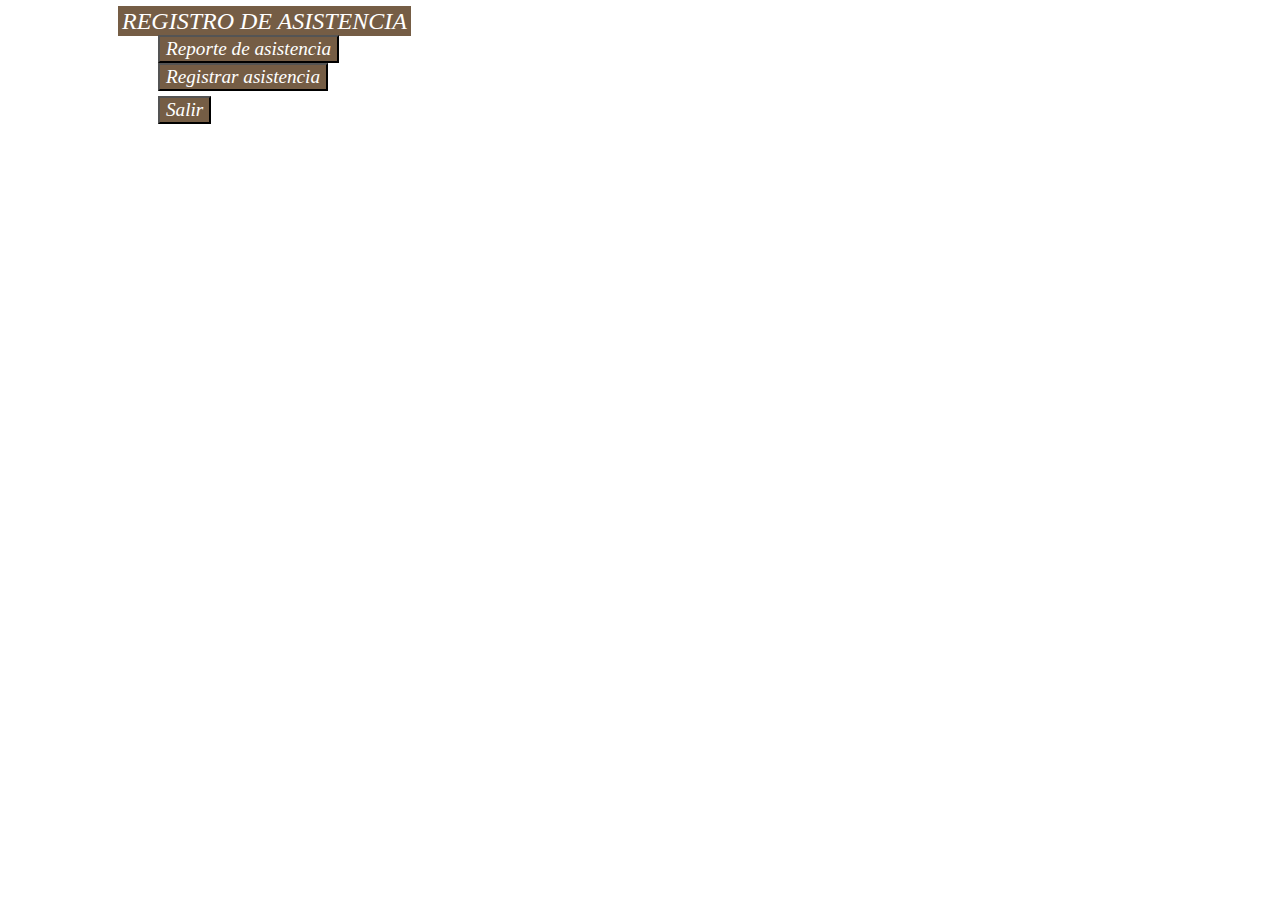
<file: administrador.html>
<!DOCTYPE html>
<html>
<head>
	
</head>
<style>

	table{
		border: 2px solid #353A46;
	@@ -157,29 +156,32 @@

</style>



	<form method="post" action="login2.php">

			<label style="margin-left: 110px; align-content:center; color: white; font-style: italic; font:italic 150% segoe ui; background-color: #755d45
			; padding-bottom: 2px;padding-top: 2px; padding-left:4px; padding-right:4px; ">REGISTRO DE ASISTENCIA</label>

	</form>
</center>

<body >
	<title>Asistencia</title>
	<form action="mostrar.php" autocomplete="on" method="POST">

		<input type="submit" name="Ingresar" value="Reporte de asistencia" style="margin-left: 150px; background-color: #755d45; margin-bottom: 0px; margin-top: 0px; color: white; font: italic 120% Segoe UI;" >
	</form>

	<form action="confirmacion.php" method="POST">

		<input type="submit" value="Registrar asistencia" style="margin-left: 150px;  background-color: #755d45; margin-bottom: 0px; margin-top: 0px; color: white;font: italic 120% Segoe UI" >	
	</form>

	<form action="index.php" method="POST">
		<input type="submit" value="Salir" style="margin-left: 150px; background-color: #755d45; margin-bottom: 5px; margin-top: 5px; color: white;font: italic 120% Segoe UI" >
	</form>


</body>
</html>
</file>
